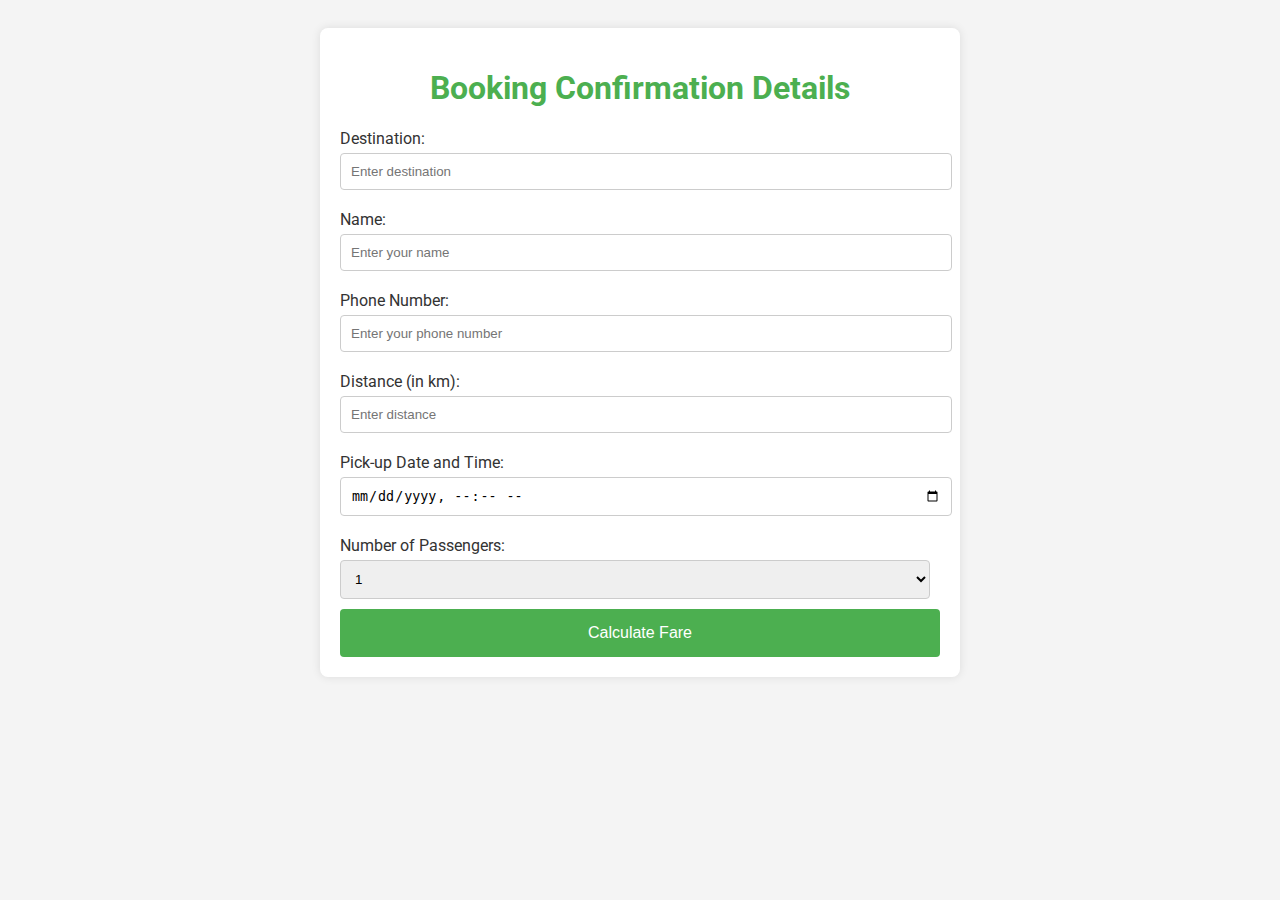
<file: index.html>
<!DOCTYPE html>
<html lang="en">
<head>
    <meta charset="UTF-8">
    <meta name="viewport" content="width=device-width, initial-scale=1.0">
    <title>Cab Booking Confirmation</title>
    <link href="https://fonts.googleapis.com/css2?family=Roboto:wght@400;700&display=swap" rel="stylesheet">
    <style>
        body {
            font-family: 'Roboto', sans-serif;
            background-color: #f4f4f4;
            color: #333;
            padding: 20px;
        }
        .container {
            max-width: 600px;
            margin: auto;
            background: #fff;
            padding: 20px;
            box-shadow: 0 0 10px rgba(0, 0, 0, 0.1);
            border-radius: 8px;
        }
        h1 {
            text-align: center;
            color: #4CAF50;
        }
        label {
            display: block;
            margin: 10px 0 5px;
        }
        input[type="text"], input[type="number"], input[type="datetime-local"], select {
            width: calc(100% - 10px);
            padding: 10px;
            margin-bottom: 10px;
            border: 1px solid #ccc;
            border-radius: 4px;
        }
        button {
            width: 100%;
            padding: 15px;
            background-color: #4CAF50;
            color: white;
            border: none;
            border-radius: 4px;
            cursor: pointer;
            font-size: 16px;
        }
        button:hover {
            background-color: #45a049;
        }
        .result {
            background: #e7f3e7;
            padding: 10px;
            margin-top: 20px;
            border: 1px solid #c3e6c3;
            border-radius: 4px;
        }
    </style>
</head>
<body>
    <div class="container">
        <h1>Booking Confirmation Details</h1>
        <label for="destination">Destination:</label>
        <input type="text" id="destination" placeholder="Enter destination">

        <label for="name">Name:</label>
        <input type="text" id="name" placeholder="Enter your name">

        <label for="phone">Phone Number:</label>
        <input type="text" id="phone" placeholder="Enter your phone number">

        <label for="distance">Distance (in km):</label>
        <input type="number" id="distance" placeholder="Enter distance">

        <label for="datetime">Pick-up Date and Time:</label>
        <input type="datetime-local" id="datetime">

        <label for="passengers">Number of Passengers:</label>
        <select id="passengers">
            <option value="1">1</option>
            <option value="2">2</option>
            <option value="3">3</option>
            <option value="4">4</option>
            <option value="5">5</option>
            <option value="6">6</option>
        </select>

        <button onclick="calculateFare()">Calculate Fare</button>

        <div id="result" class="result" style="display:none;"></div>
    </div>

    <script>
        function calculateFare() {
            const destination = document.getElementById('destination').value;
            const name = document.getElementById('name').value;
            const phone = document.getElementById('phone').value;
            const distance = document.getElementById('distance').value;
            const datetime = document.getElementById('datetime').value;
            const passengers = document.getElementById('passengers').value;

            if (!destination || !name || !phone || !distance || !datetime || !passengers) {
                alert('Please fill in all fields');
                return;
            }

            const fare = distance * 16 * 2;
            const result = `
                <h2>Booking Confirmation</h2>
                <p><strong>Destination:</strong> ${destination}</p>
                <p><strong>Name:</strong> ${name}</p>
                <p><strong>Phone Number:</strong> ${phone}</p>
                <p><strong>Distance:</strong> ${distance} km</p>
                <p><strong>Pick-up Date and Time:</strong> ${new Date(datetime).toLocaleString()}</p>
                <p><strong>Passengers:</strong> ${passengers}</p>
                <p><strong>Fare:</strong> Rs. ${fare}</p>
            `;

            document.getElementById('result').innerHTML = result;
            document.getElementById('result').style.display = 'block';

            const emailBody = `Booking Confirmation Details:%0D%0A%0D%0A${result.replace(/<[^>]+>/g, '')}`;
            const mailtoLink = `mailto:bjhansi028@gmail.com?subject=Cab%20Booking%20Confirmation&body=${encodeURIComponent(emailBody)}`;
            window.location.href = mailtoLink;
        }
    </script>
</body>
</html>
</file>
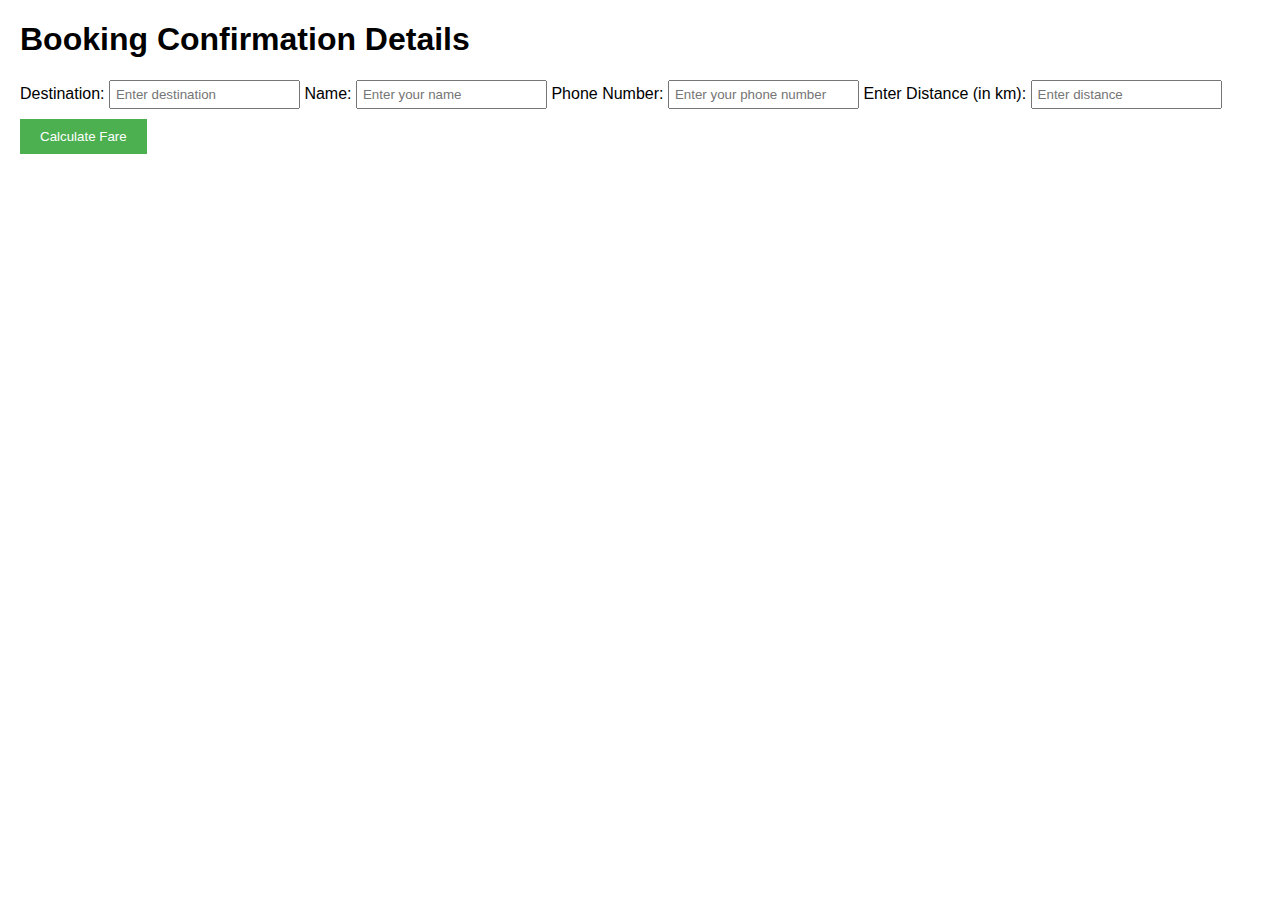
<file: cab-booking.html>
<!DOCTYPE html>
<html lang="en">
<head>
    <meta charset="UTF-8">
    <meta name="viewport" content="width=device-width, initial-scale=1.0">
    <title>Cab Booking Confirmation</title>
    <style>
        body {
            font-family: Arial, sans-serif;
            margin: 20px;
        }
        input[type="text"], input[type="number"] {
            padding: 5px;
            margin-bottom: 10px;
        }
        button {
            padding: 10px 20px;
            background-color: #4CAF50;
            color: white;
            border: none;
            cursor: pointer;
        }
    </style>
</head>
<body>
    <h1>Booking Confirmation Details</h1>

    <label for="destination">Destination:</label>
    <input type="text" id="destination" placeholder="Enter destination">

    <label for="name">Name:</label>
    <input type="text" id="name" placeholder="Enter your name">

    <label for="phone">Phone Number:</label>
    <input type="text" id="phone" placeholder="Enter your phone number">

    <label for="distance">Enter Distance (in km):</label>
    <input type="number" id="distance" placeholder="Enter distance">

    <button onclick="calculateFare()">Calculate Fare</button>

    <p id="result"></p>

    <script>
        function calculateFare() {
            const destination = document.getElementById('destination').value;
            const name = document.getElementById('name').value;
            const phone = document.getElementById('phone').value;
            const distance = document.getElementById('distance').value;

            if (destination === '' || name === '' || phone === '' || distance === '') {
                alert('Please fill in all fields');
                return;
            }

            const fare = distance * 16 * 2;
            const result = `Booking Confirmation Details:
Destination: ${destination}
Name: ${name}
Phone Number: ${phone}
Distance: ${distance} km
Fare: Rs. ${fare}`;

            document.getElementById('result').textContent = result;

            const emailBody = `Booking Confirmation Details:%0D%0A%0D%0A${result}`;
            const mailtoLink = `mailto:bjhansi028@gmail.com?subject=Cab%20Booking%20Confirmation&body=${encodeURIComponent(emailBody)}`;
            window.location.href = mailtoLink;
        }
    </script>
</body>
</html>
</file>
